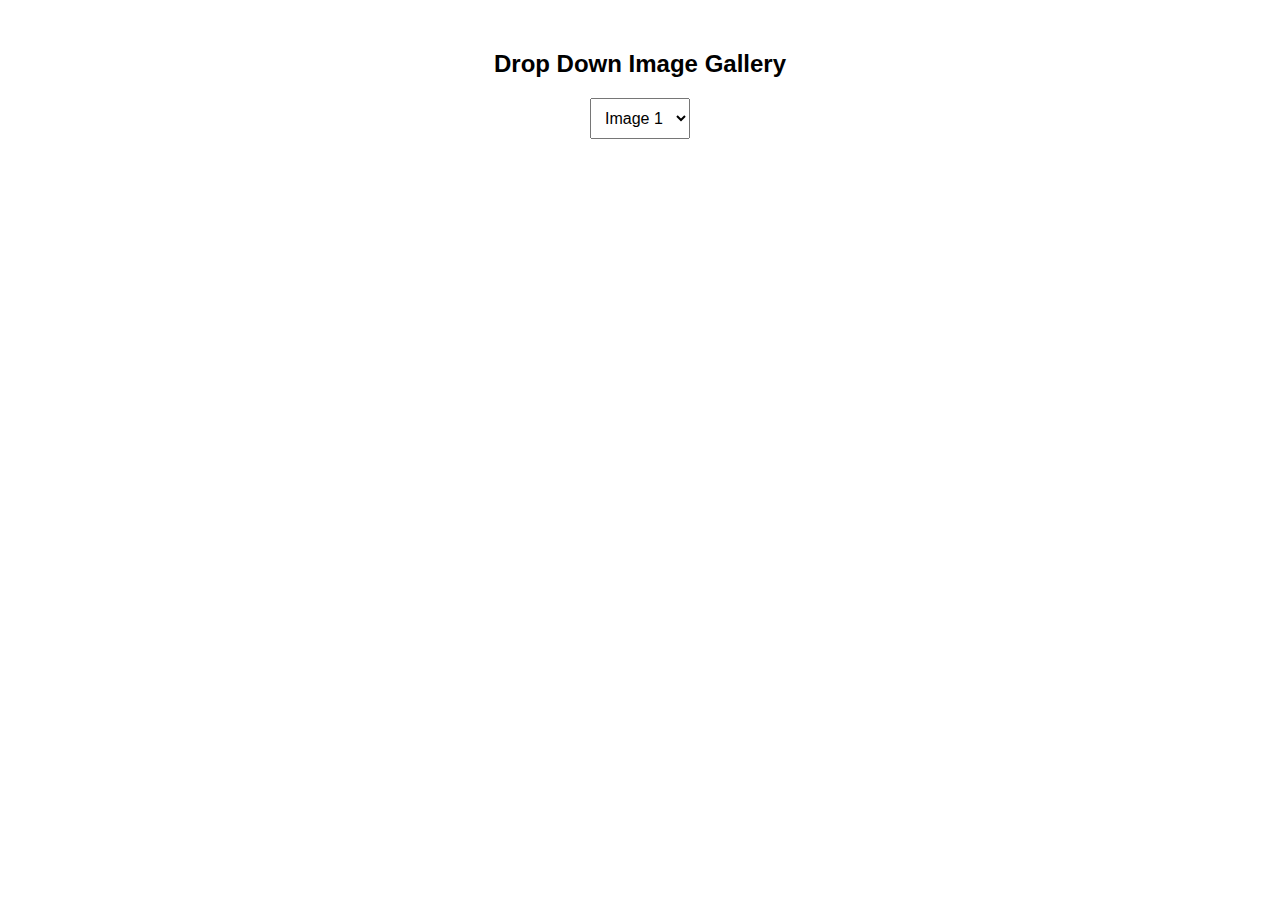
<file: dropdown.html>
<!DOCTYPE html>
<html>
<head>
	<meta charset="utf-8">
	<meta name="viewport" content="width=device-width, initial-scale=1">
	<title></title>
	<style type="text/css">
		body {
			font-family: Arial, sans-serif;
			text-align: center;
			margin: 50px;
		}
		select {
			padding: 10px;
			font-size: 16px;
			margin-bottom: 20px;
		}
		img {
			width: 300px;
			height: 200px;
			border-radius: 10px;
			box-shadow: 0 0 10px rgba(0, 0, 0, 0.2);
		}
	</style>
</head>
<body>
	<h2>Drop Down Image Gallery</h2>

	<!-- Drop down menu -->
	<select id="imageSelect">
		<option value="img1.jpg">Image 1</option>
		<option value="img2.jpg">Image 2</option>
		<option value="img3.jpg">Image 3</option>
		<option value="img4.jpg">Image 4</option>
	</select>
</body>
</html>
</file>
